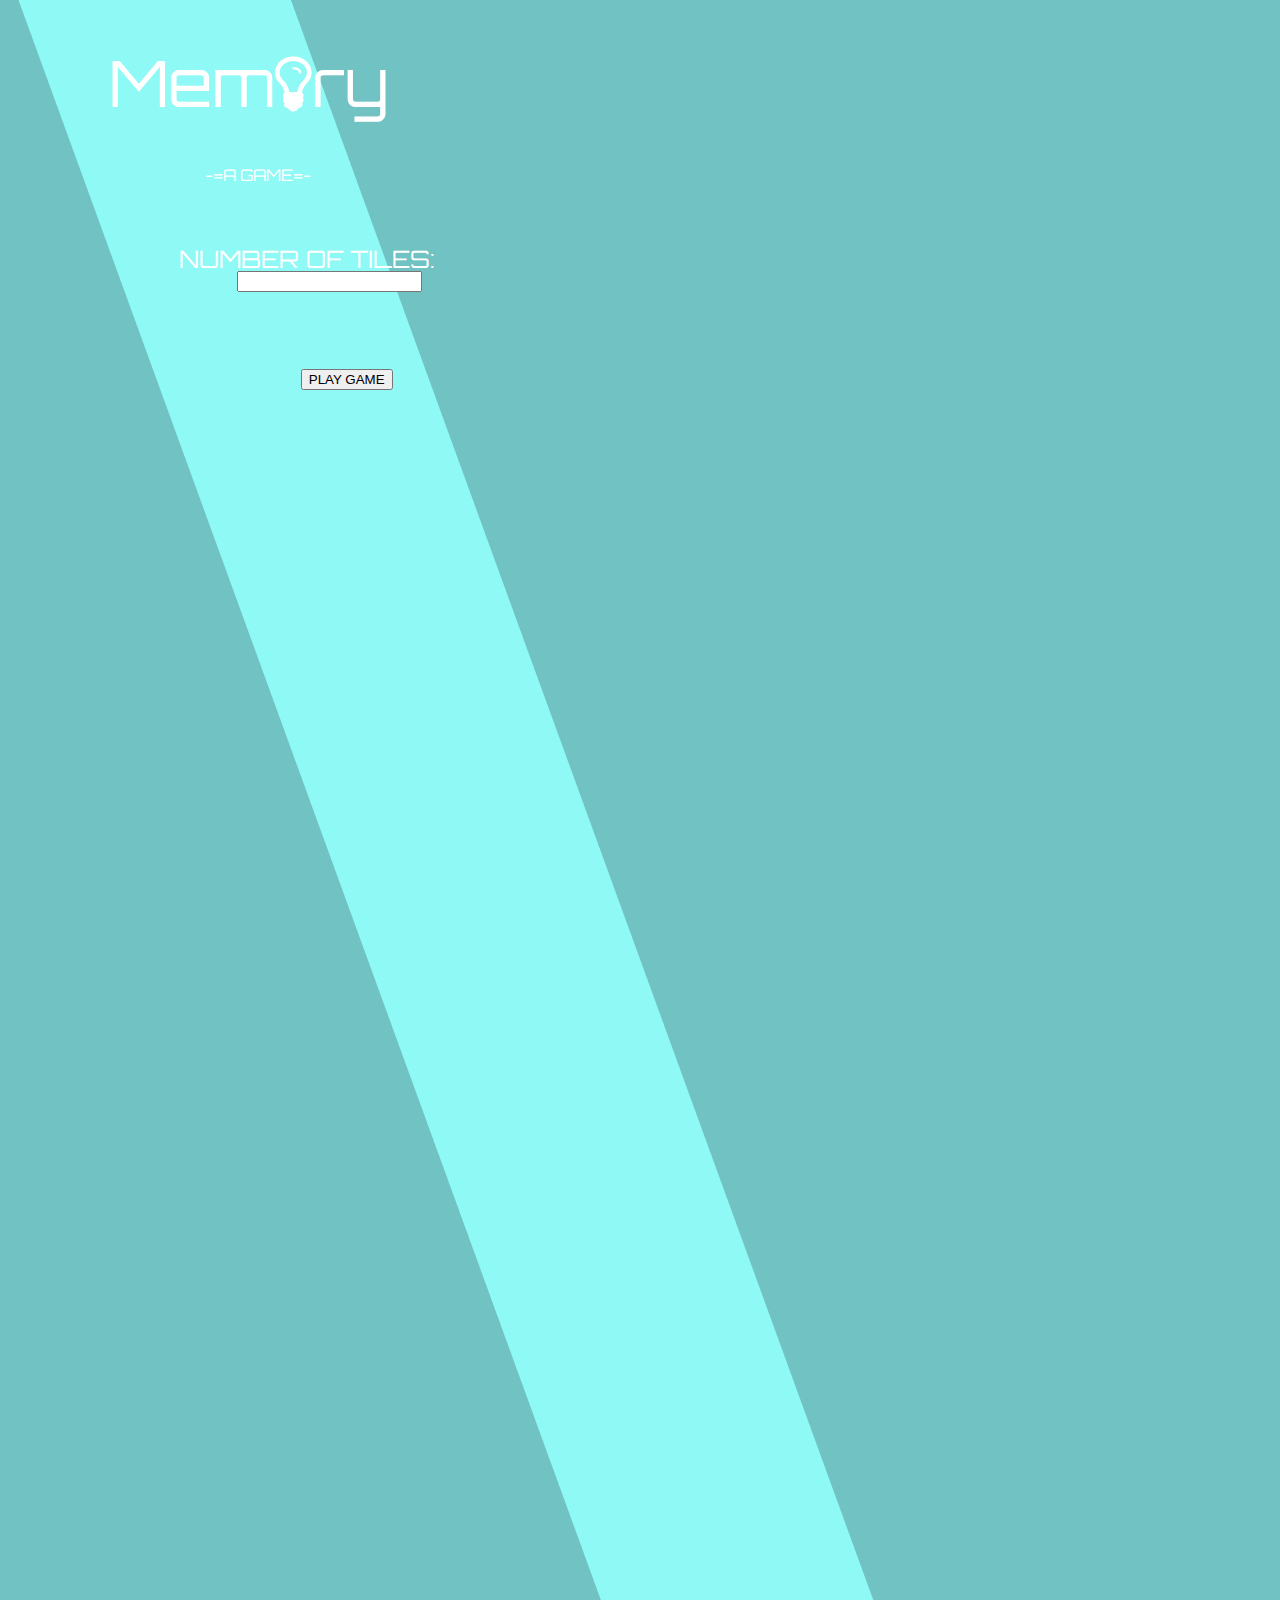
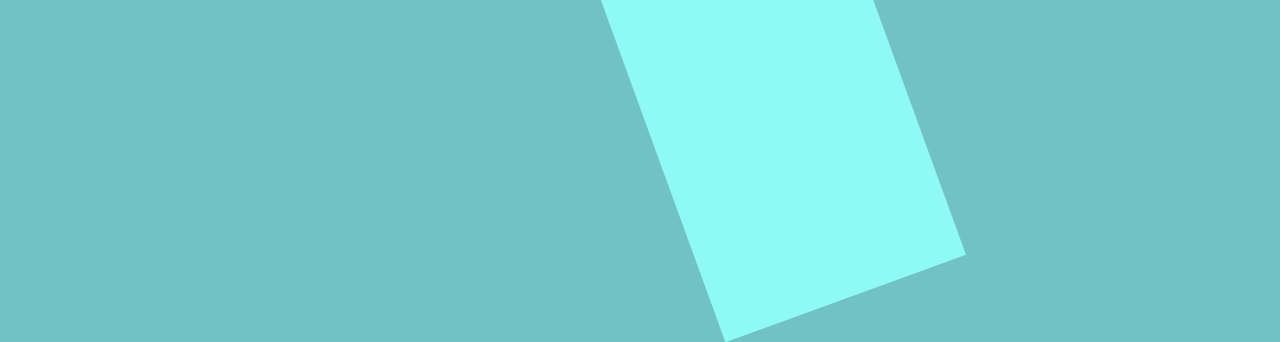
<file: index.html>
<!DOCTYPE html>
  <html>
    <head>
      <title>MEMORY</title>
      <link href="./assets/css/reset.css" rel="stylesheet">
      <link href="./assets/css/style.css" rel="stylesheet">
      <link href="./assets/css/animations.css" rel="stylesheet">
      <link href='https://fonts.googleapis.com/css?family=Orbitron:400,500,700,900' rel='stylesheet' type='text/css'>
      <link rel="stylesheet" href="https://maxcdn.bootstrapcdn.com/font-awesome/4.5.0/css/font-awesome.min.css">
      <script src="https://code.jquery.com/jquery-2.1.1.min.js"></script>
    </head>
    <body>
      <audio src="./assets/audio/got-theme.mp3"></audio>
      <header>
          <span class="ribbon"></span>
          <div class="header">
            <div class="memory-name">
              <span>Mem</span><i class="fa fa-lightbulb-o"></i><span>ry</span>
          </div>
          <div class="game-description">-=A GAME=-</div>
          <div class="enter-boxes">NUMBER OF TILES:</div>
            <input type="text" value="" class="boxNum"><input class="submit" type="submit" value="PLAY GAME">
        </div>
      </header>

      <span class="livesWrap">
        <span class="lives"></span>
        <span class="lost-lives">
        <span class="timer"></span>
        <span class="timer-finished">-=fin=-</span></span>


      <section class="game-body group">
      </section>

      <div class="modal-container">
        <div class="modal">
          <h1>Game Over</h1>
          <button class="refresh-page">New Game</button>
        </div>
      </div>

      <footer>
        <nav>
          <a href="#"><div class="return-to-menu">Restart game</div></a>
        </nav>
      </footer>
    </div>

    <script src="./assets/js/scripts.js"></script>
    </body>
  </html>
</file>
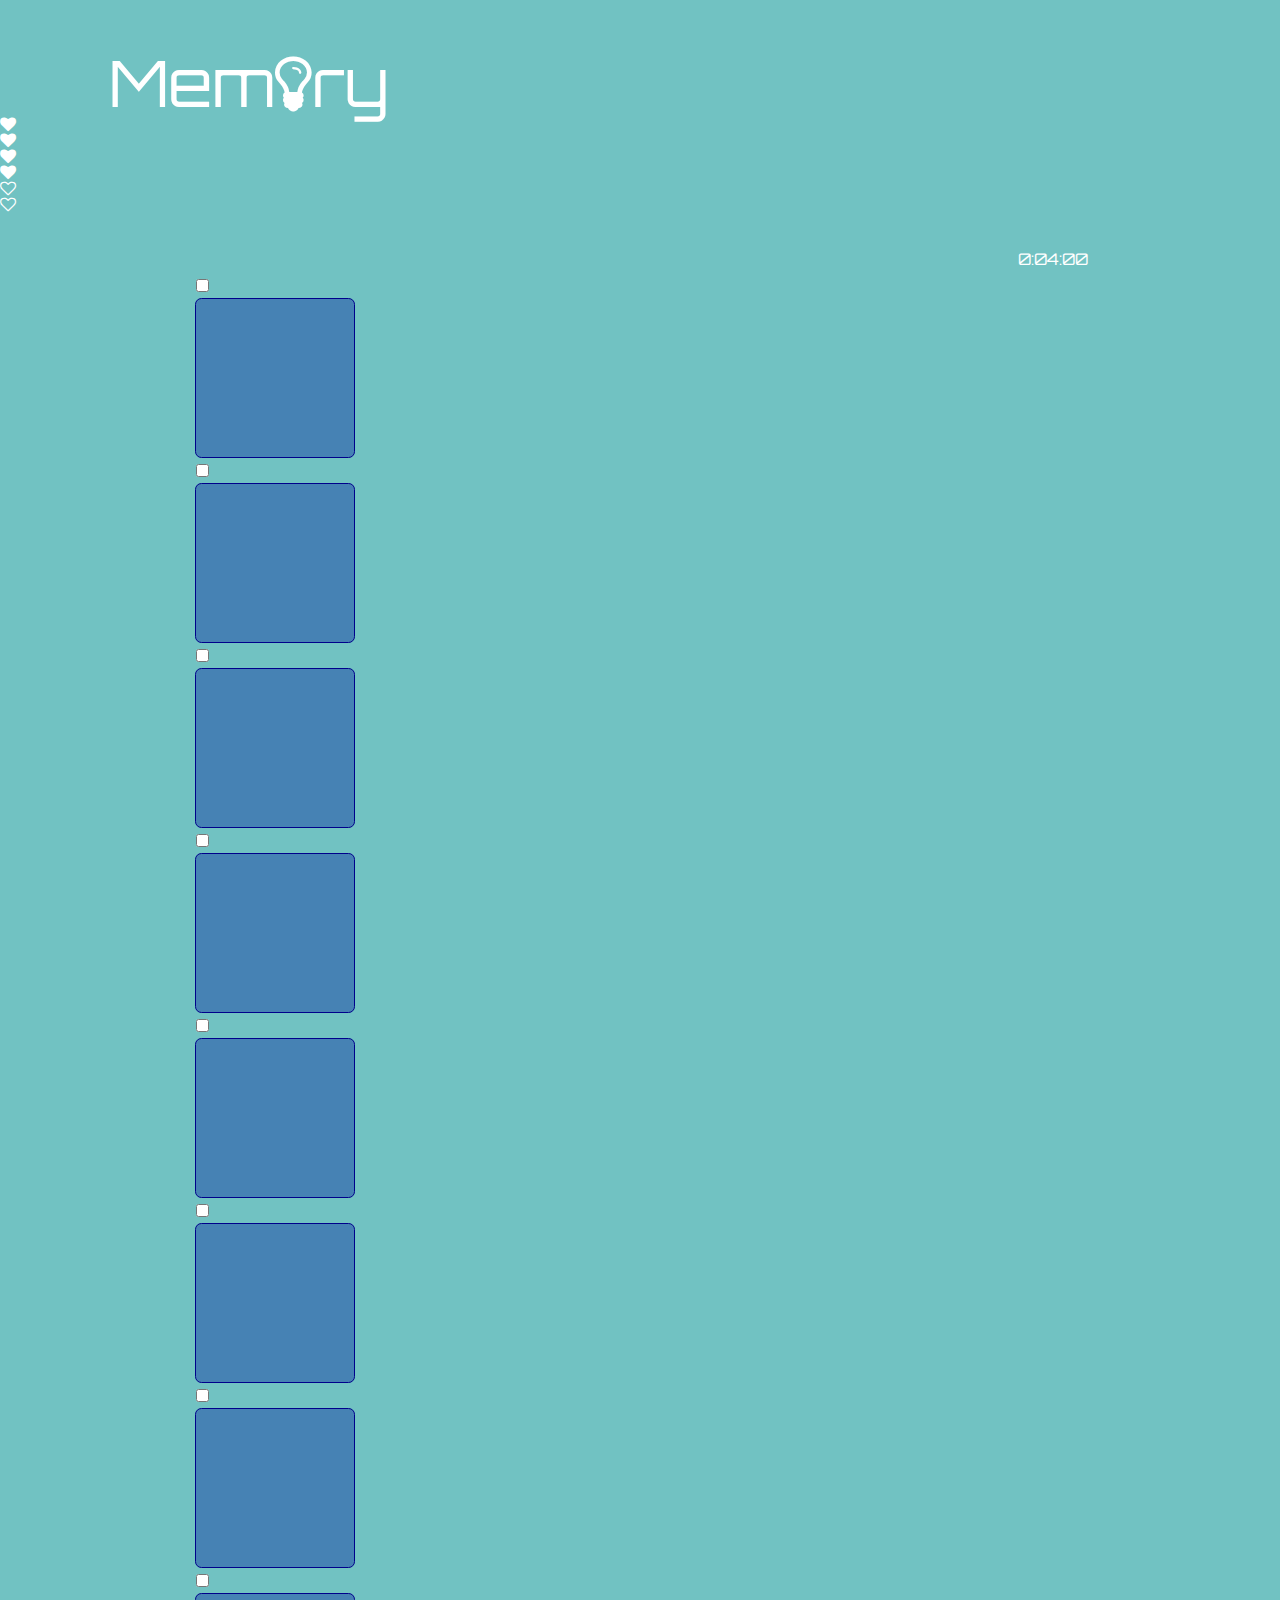
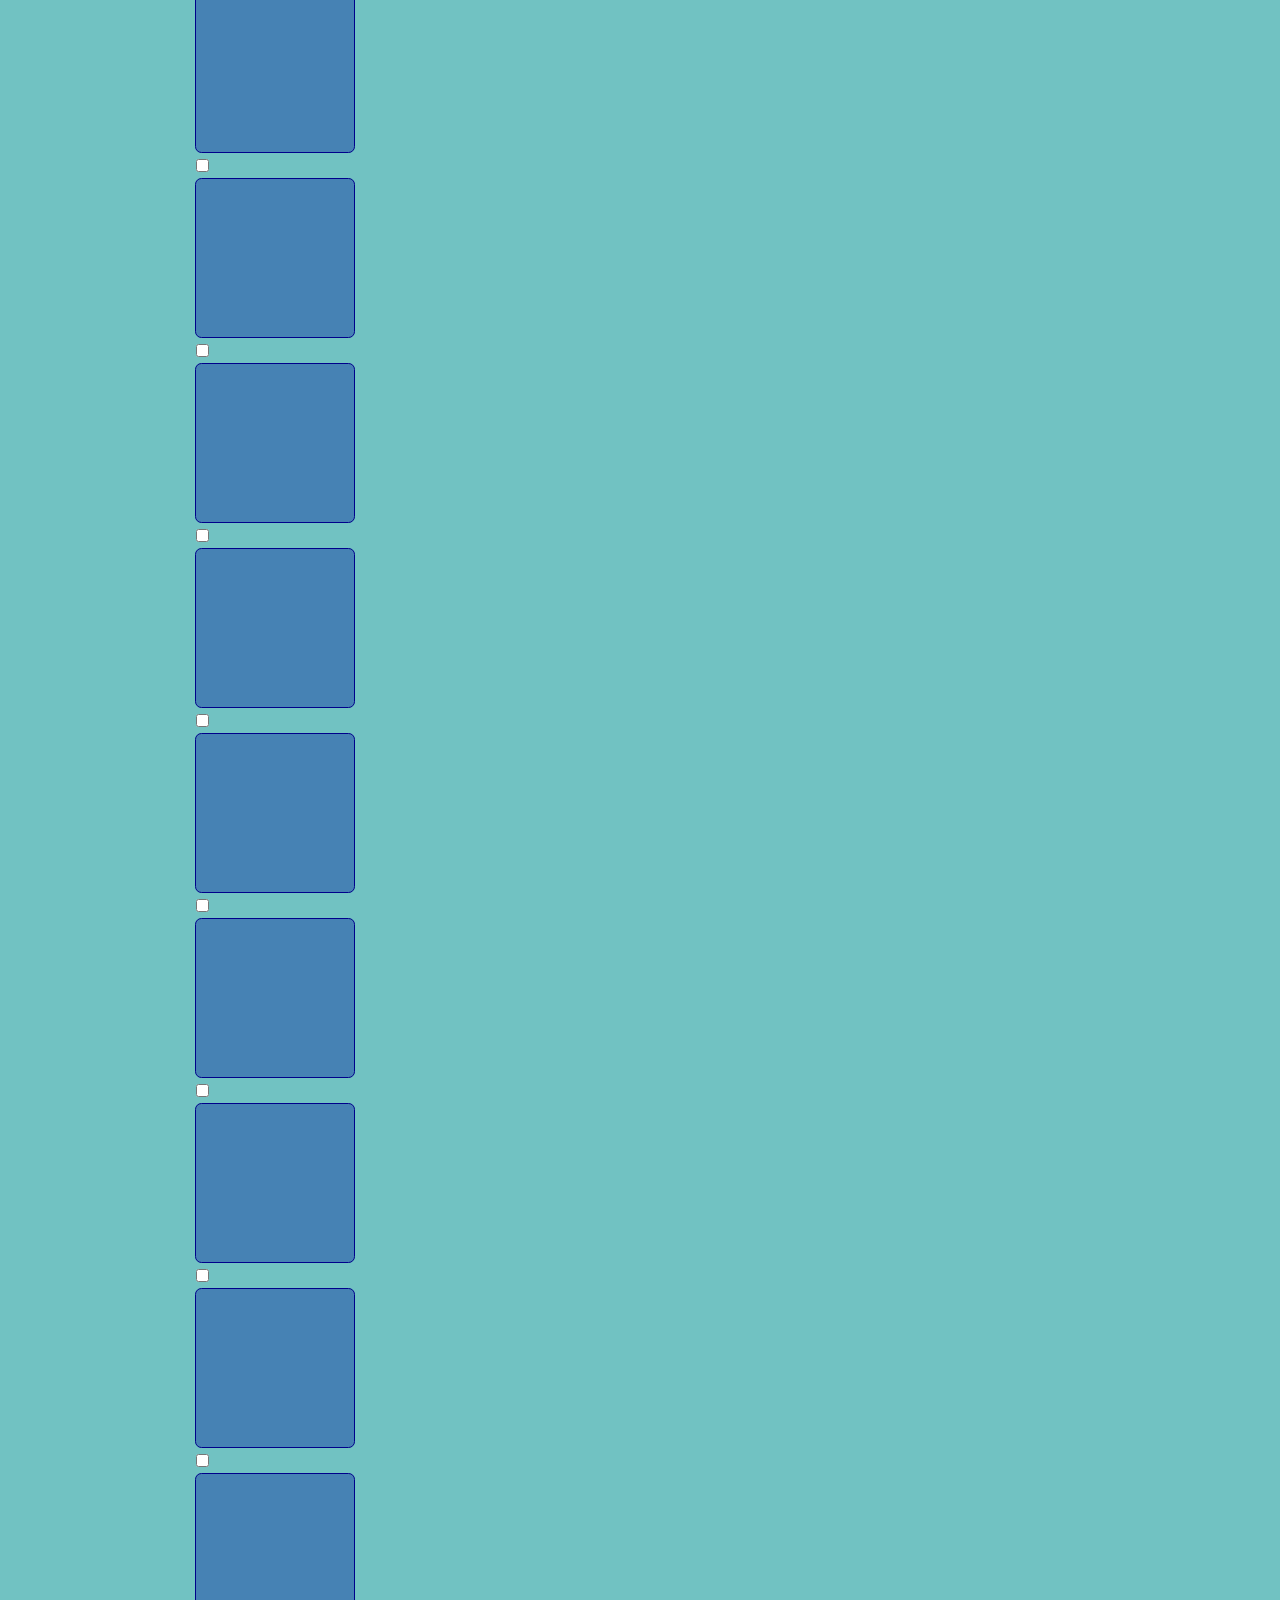
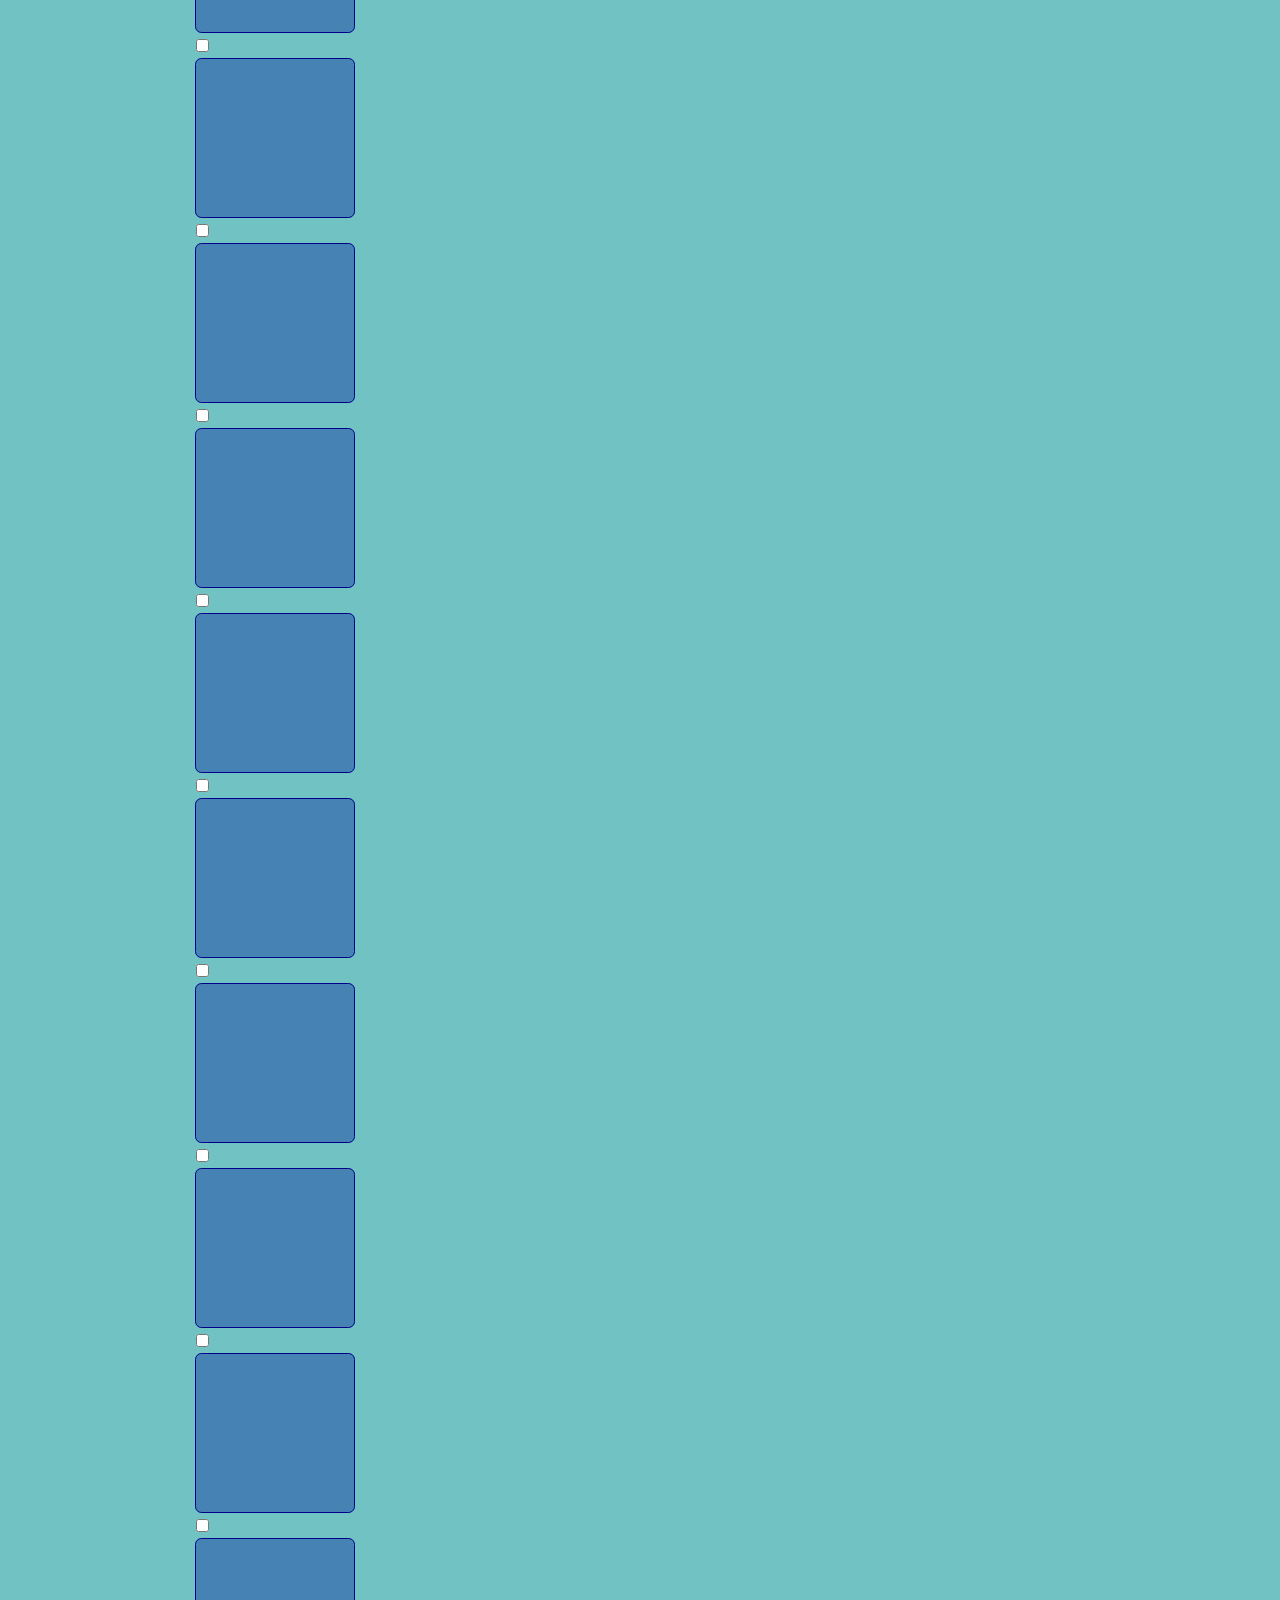
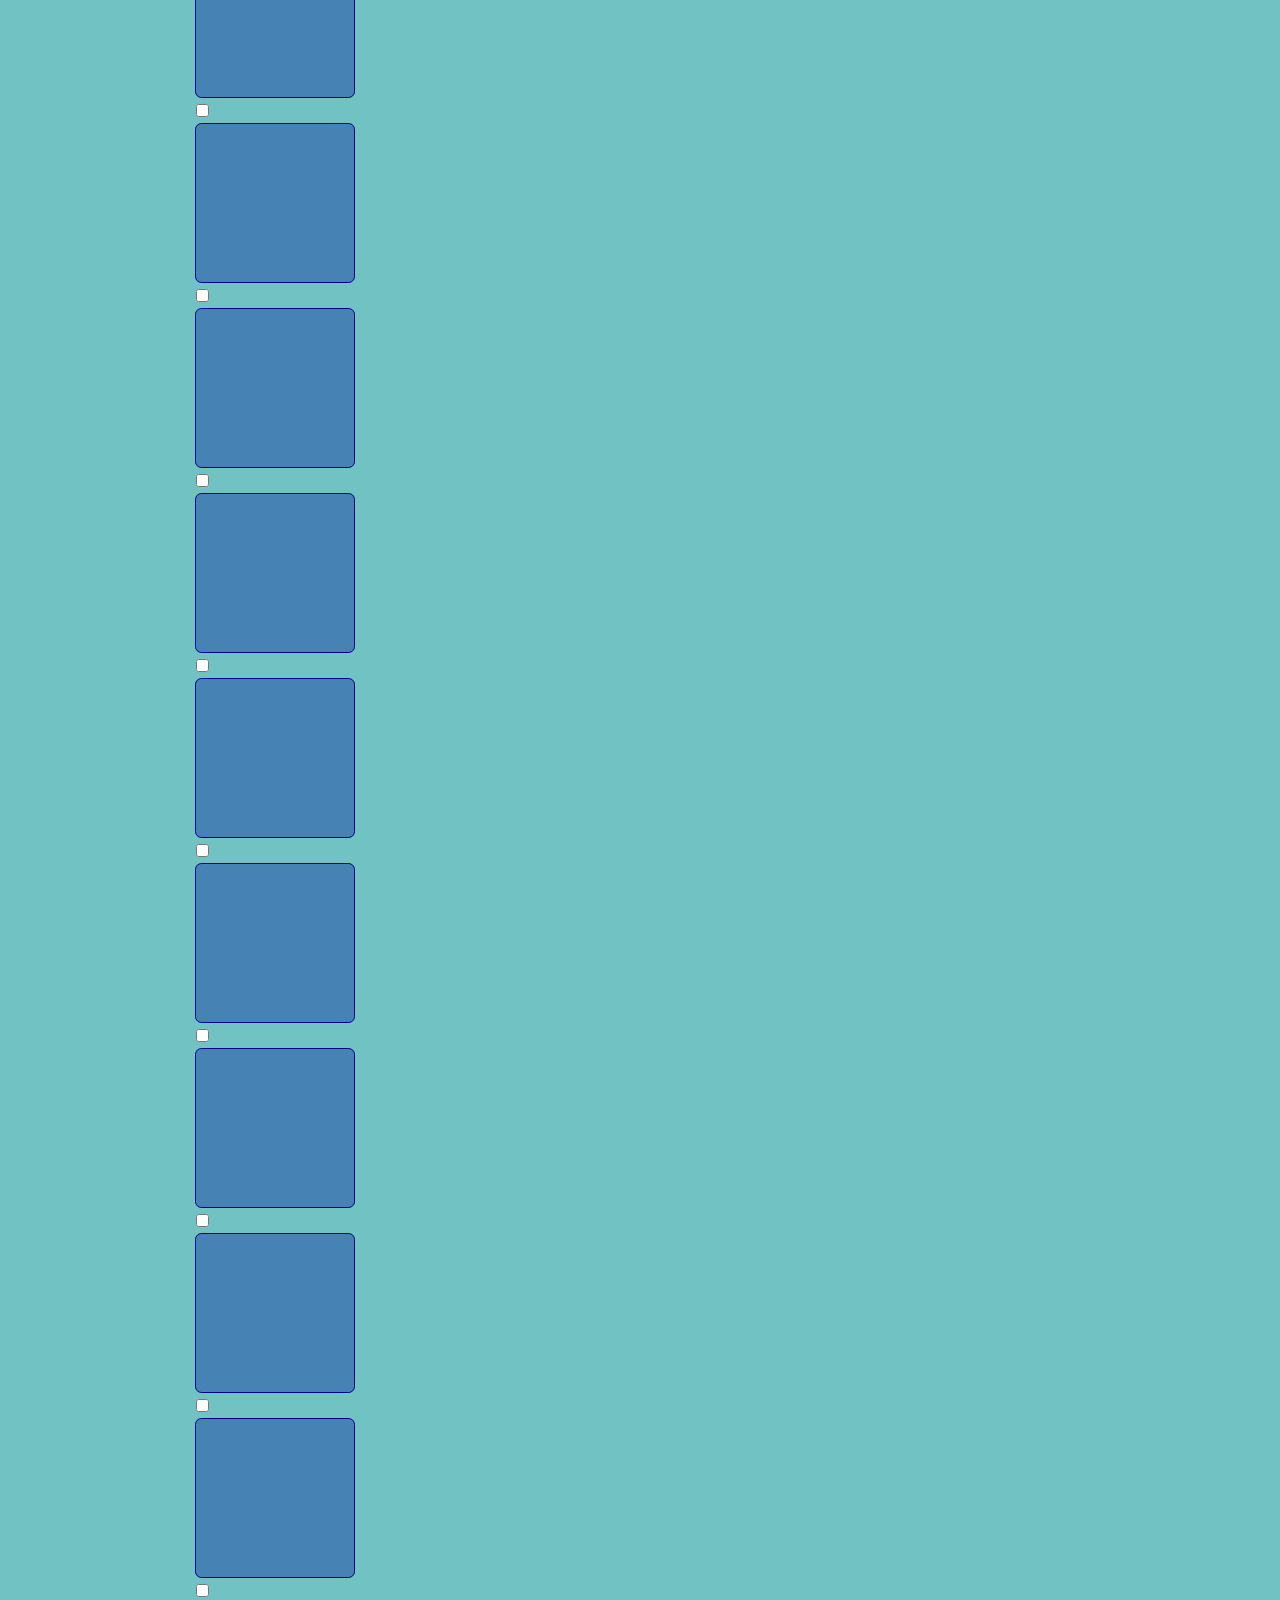
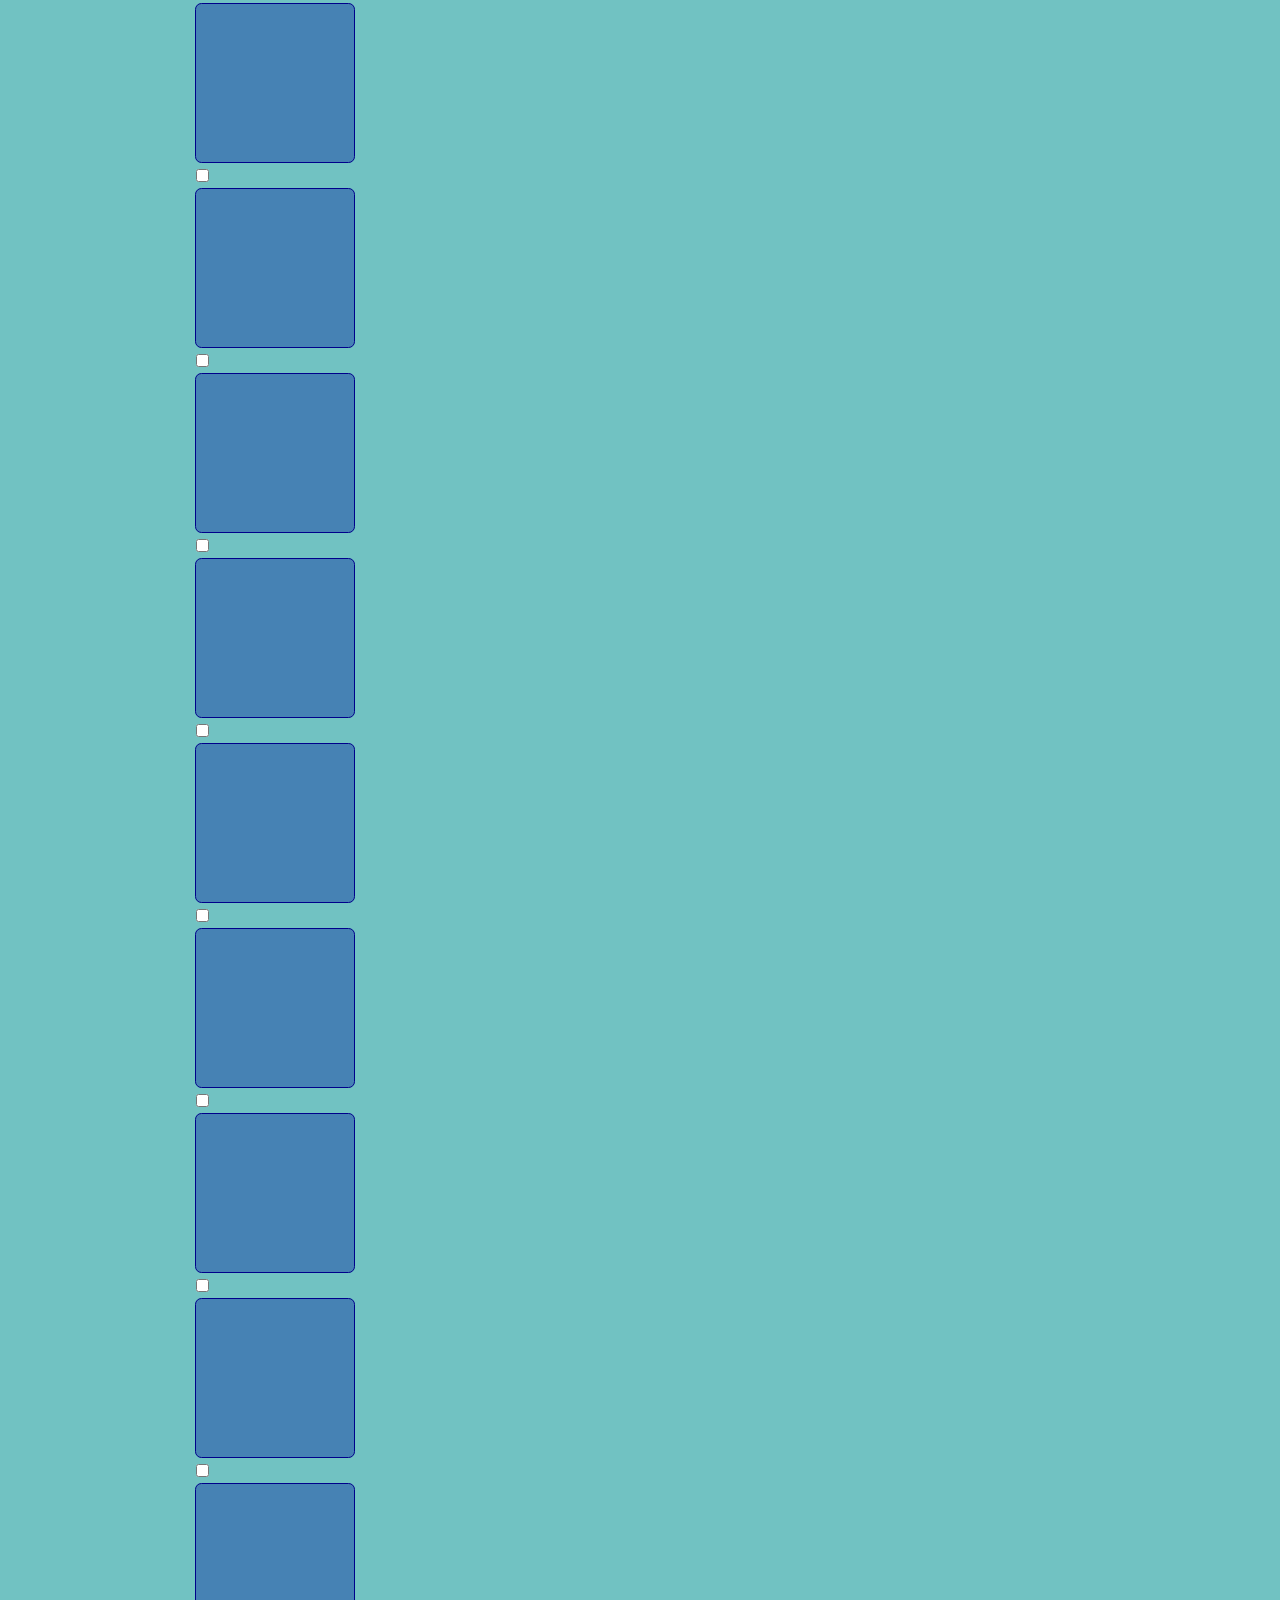
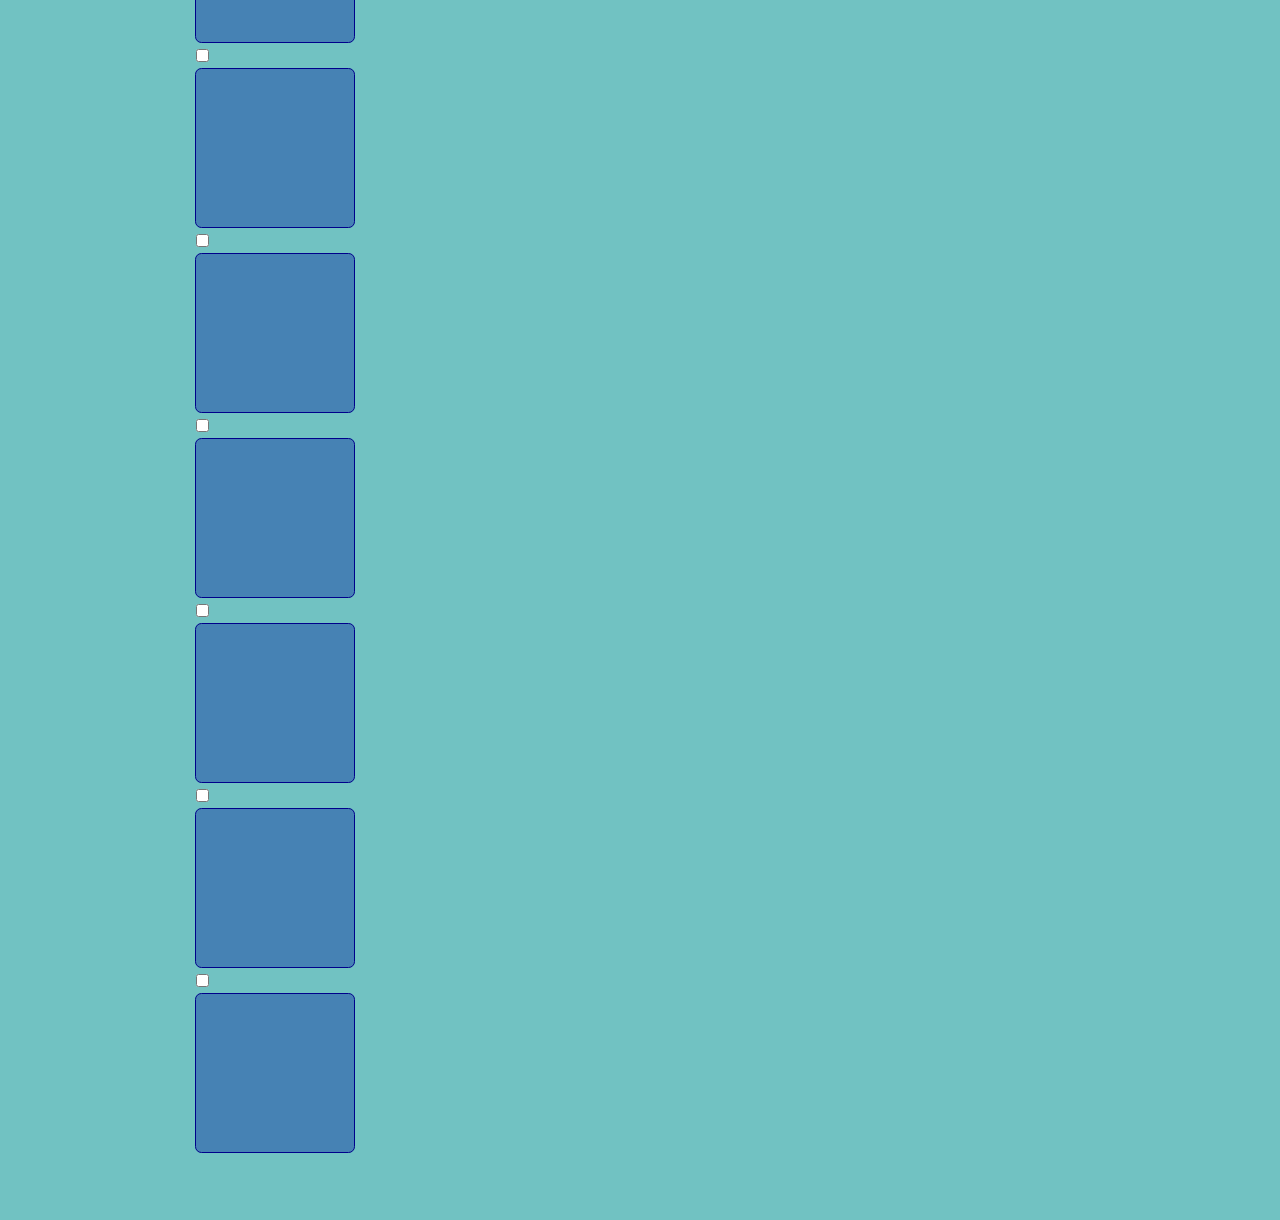
<file: hard-mode.html>
<!DOCTYPE html>
<html>
  <head>
    <title>MEMORY | easy mode</title>
    <link href="./assets/css/reset.css" rel="stylesheet">
    <link href="./assets/css/style.css" rel="stylesheet">
    <link href="./assets/css/animations.css" rel="stylesheet">
    <link href='https://fonts.googleapis.com/css?family=Orbitron:400,500,700,900' rel='stylesheet' type='text/css'>
    <link rel="stylesheet" href="https://maxcdn.bootstrapcdn.com/font-awesome/4.5.0/css/font-awesome.min.css">
  </head>
  <body>
    <audio src="./assets/audio/got-theme.mp3" autoplay loop></audio>
    <div id="entrance-animation" class="fadeIn">
    <header>
        <div class="easy-mode-header">
          <div class="memory-name">
            <span>Mem</span><i class="fa fa-lightbulb-o"></i><span>ry</p>
          </div>
      </div>

      <ul class="heart-row">
        <li><i class="fa fa-heart"></i></li>
        <li><i class="fa fa-heart"></i></li>
        <li><i class="fa fa-heart"></i></li>
        <li><i class="fa fa-heart"></i></li>
        <li><i class="fa fa-heart-o"></i></li>
        <li><i class="fa fa-heart-o"></i></li>
      </ul>

      <span class="timer">0:04:00</span>
    </header>

    <main class="margin-fix">
    <section class="game-body group">


      <ul class="card-row-1">
        <li>
          <input type="checkbox" id="1-1">
          <label class="card" for="1-1">
            <div class="trophy">
              <i class="fa fa-trophy fa-4x"></i>
            </div>
          </label>
        </li>

        <li>
          <input type="checkbox" id="1-2">
          <label class="card" for="1-2">
            <div class="star">
              <i class="fa fa-star fa-4x"></i>
            </div>
          </label>
        </li>

        <li>
          <input type="checkbox" id="1-3">
          <label class="card" for="1-3">
            <div class="ambulance">
              <i class="fa fa-ambulance fa-4x"></i>
            </div>
          </label>
        </li>

        <li>
          <input type="checkbox" id="1-4">
          <label class="card" for="1-4">
            <div class="bomb">
              <i class="fa fa-bomb fa-4x"></i>
            </div>
          </label>
        </li>

        <li>
          <input type="checkbox" id="1-5">
          <label class="card" for="1-5">
            <div class="bike">
              <i class="fa fa-bicycle fa-4x"></i>
            </div>
          </label>
        </li>

        <li>
          <input type="checkbox" id="1-6">
          <label class="card" for="1-6">
            <div class="cloud">
              <i class="fa fa-cloud fa-4x"></i>
            </div>
          </label>
        </li>

        <li>
          <input type="checkbox" id="1-7">
          <label class="card" for="1-7">
            <div class="bike">
              <i class="fa fa-bicycle fa-4x"></i>
            </div>
          </label>
        </li>

        <li>
          <input type="checkbox" id="1-8">
          <label class="card" for="1-8">
            <div class="cloud">
              <i class="fa fa-cloud fa-4x"></i>
            </div>
          </label>
        </li>
      </ul>


      <ul class="card-row-2">
        <li>
          <input type="checkbox" id="2-1">
          <label class="card" for="2-1">
            <div class="eye">
              <i class="fa fa-eye fa-4x"></i>
            </div>
          </label>
        </li>

        <li>
          <input type="checkbox" id="2-2">
          <label class="card" for="2-2">
            <div class="fire">
              <i class="fa fa-fire fa-4x"></i>
            </div>
          </label>
        </li>

        <li>
          <input type="checkbox" id="2-3">
          <label class="card" for="2-3">
            <div class="bug">
              <i class="fa fa-bug fa-4x"></i>
            </div>
          </label>
        </li>

        <li>
          <input type="checkbox" id="2-4">
          <label class="card" for="2-4">
            <div class="trophy">
              <i class="fa fa-trophy fa-4x"></i>
            </div>
          </label>
        </li>

        <li>
          <input type="checkbox" id="2-5">
          <label class="card" for="2-5">
            <div class="bike">
              <i class="fa fa-bicycle fa-4x"></i>
            </div>
          </label>
        </li>

        <li>
          <input type="checkbox" id="2-6">
          <label class="card" for="2-6">
            <div class="bomb">
              <i class="fa fa-bomb fa-4x"></i>
            </div>
          </label>
        </li>

        <li>
          <input type="checkbox" id="2-7">
          <label class="card" for="2-7">
            <div class="bike">
              <i class="fa fa-bicycle fa-4x"></i>
            </div>
          </label>
        </li>

        <li>
          <input type="checkbox" id="2-8">
          <label class="card" for="2-8">
            <div class="cloud">
              <i class="fa fa-cloud fa-4x"></i>
            </div>
          </label>
        </li>
      </ul>

      <ul class="card-row-3">
        <li>
          <input type="checkbox" id="3-1">
          <label class="card" for="3-1">
            <div class="ambulance">
              <i class="fa fa-ambulance fa-4x"></i>
            </div>
          </label>
        </li>

        <li>
          <input type="checkbox" id="3-2">
          <label class="card" for="3-2">
            <div class="star">
              <i class="fa fa-star fa-4x"></i>
            </div>
          </label>
        </li>

        <li>
          <input type="checkbox" id="3-3">
          <label class="card" for="3-3">
            <div class="eye">
              <i class="fa fa-eye fa-4x"></i>
            </div>
          </label>
        </li>

        <li>
          <input type="checkbox" id="3-4">
          <label class="card" for="3-4">
            <div class="cloud">
              <i class="fa fa-cloud fa-4x"></i>
            </div>
          </label>
        </li>

        <li>
          <input type="checkbox" id="3-5">
          <label class="card" for="3-5">
            <div class="bug">
              <i class="fa fa-bug fa-4x"></i>
            </div>
          </label>
        </li>

        <li>
          <input type="checkbox" id="3-6">
          <label class="card" for="3-6">
            <div class="fire">
              <i class="fa fa-fire fa-4x"></i>
            </div>
          </label>
        </li>

        <li>
          <input type="checkbox" id="3-7">
          <label class="card" for="3-7">
            <div class="bike">
              <i class="fa fa-bicycle fa-4x"></i>
            </div>
          </label>
        </li>

        <li>
          <input type="checkbox" id="3-8">
          <label class="card" for="3-8">
            <div class="cloud">
              <i class="fa fa-cloud fa-4x"></i>
            </div>
          </label>
        </li>
      </ul>



  <ul class="card-row-4">
    <li>
      <input type="checkbox" id="4-1">
      <label class="card" for="4-1">
        <div class="trophy">
          <i class="fa fa-trophy fa-4x"></i>
        </div>
      </label>
    </li>

    <li>
      <input type="checkbox" id="4-2">
      <label class="card" for="4-2">
        <div class="star">
          <i class="fa fa-star fa-4x"></i>
        </div>
      </label>
    </li>

    <li>
      <input type="checkbox" id="4-3">
      <label class="card" for="4-3">
        <div class="ambulance">
          <i class="fa fa-ambulance fa-4x"></i>
        </div>
      </label>
    </li>

    <li>
      <input type="checkbox" id="4-4">
      <label class="card" for="4-4">
        <div class="bomb">
          <i class="fa fa-bomb fa-4x"></i>
        </div>
      </label>
    </li>

    <li>
      <input type="checkbox" id="4-5">
      <label class="card" for="4-5">
        <div class="bike">
          <i class="fa fa-bicycle fa-4x"></i>
        </div>
      </label>
    </li>

    <li>
      <input type="checkbox" id="4-6">
      <label class="card" for="4-6">
        <div class="cloud">
          <i class="fa fa-cloud fa-4x"></i>
        </div>
      </label>
    </li>

    <li>
      <input type="checkbox" id="4-7">
      <label class="card" for="5-7">
        <div class="bike">
          <i class="fa fa-bicycle fa-4x"></i>
        </div>
      </label>
    </li>

    <li>
      <input type="checkbox" id="4-8">
      <label class="card" for="5-8">
        <div class="cloud">
          <i class="fa fa-cloud fa-4x"></i>
        </div>
      </label>
    </li>
  </ul>

  <ul class="card-row-5">
    <li>
      <input type="checkbox" id="5-1">
      <label class="card" for="5-1">
        <div class="trophy">
          <i class="fa fa-trophy fa-4x"></i>
        </div>
      </label>
    </li>

    <li>
      <input type="checkbox" id="5-2">
      <label class="card" for="5-2">
        <div class="star">
          <i class="fa fa-star fa-4x"></i>
        </div>
      </label>
    </li>

    <li>
      <input type="checkbox" id="5-3">
      <label class="card" for="5-3">
        <div class="ambulance">
          <i class="fa fa-ambulance fa-4x"></i>
        </div>
      </label>
    </li>

    <li>
      <input type="checkbox" id="5-4">
      <label class="card" for="5-4">
        <div class="bomb">
          <i class="fa fa-bomb fa-4x"></i>
        </div>
      </label>
    </li>

    <li>
      <input type="checkbox" id="5-5">
      <label class="card" for="5-5">
        <div class="bike">
          <i class="fa fa-bicycle fa-4x"></i>
        </div>
      </label>
    </li>

    <li>
      <input type="checkbox" id="5-6">
      <label class="card" for="5-6">
        <div class="cloud">
          <i class="fa fa-cloud fa-4x"></i>
        </div>
      </label>
    </li>

    <li>
      <input type="checkbox" id="5-7">
      <label class="card" for="5-7">
        <div class="bike">
          <i class="fa fa-bicycle fa-4x"></i>
        </div>
      </label>
    </li>

    <li>
      <input type="checkbox" id="5-8">
      <label class="card" for="5-8">
        <div class="cloud">
          <i class="fa fa-cloud fa-4x"></i>
        </div>
      </label>
    </li>
  </ul>

  <ul class="card-row-6">
    <li>
      <input type="checkbox" id="6-1">
      <label class="card" for="6-1">
        <div class="trophy">
          <i class="fa fa-trophy fa-4x"></i>
        </div>
      </label>
    </li>

    <li>
      <input type="checkbox" id="6-2">
      <label class="card" for="6-2">
        <div class="star">
          <i class="fa fa-star fa-4x"></i>
        </div>
      </label>
    </li>

    <li>
      <input type="checkbox" id="6-3">
      <label class="card" for="6-3">
        <div class="ambulance">
          <i class="fa fa-ambulance fa-4x"></i>
        </div>
      </label>
    </li>

    <li>
      <input type="checkbox" id="6-4">
      <label class="card" for="6-4">
        <div class="bomb">
          <i class="fa fa-bomb fa-4x"></i>
        </div>
      </label>
    </li>

    <li>
      <input type="checkbox" id="6-5">
      <label class="card" for="6-5">
        <div class="bike">
          <i class="fa fa-bicycle fa-4x"></i>
        </div>
      </label>
    </li>

    <li>
      <input type="checkbox" id="6-6">
      <label class="card" for="6-6">
        <div class="cloud">
          <i class="fa fa-cloud fa-4x"></i>
        </div>
      </label>
    </li>
    <li>
      <input type="checkbox" id="6-7">
      <label class="card" for="6-7">
        <div class="bike">
          <i class="fa fa-bicycle fa-4x"></i>
        </div>
      </label>
    </li>

    <li>
      <input type="checkbox" id="6-8">
      <label class="card" for="6-8">
        <div class="cloud">
          <i class="fa fa-cloud fa-4x"></i>
        </div>
      </label>
    </li>
  </ul>

</section>
</main>

    <footer>
        <nav>
          <a href="new-game.html"><div class="return-to-menu">Back to menu</div></a>
        </nav>
  </footer>
</div>


  </body>
</html>
</file>
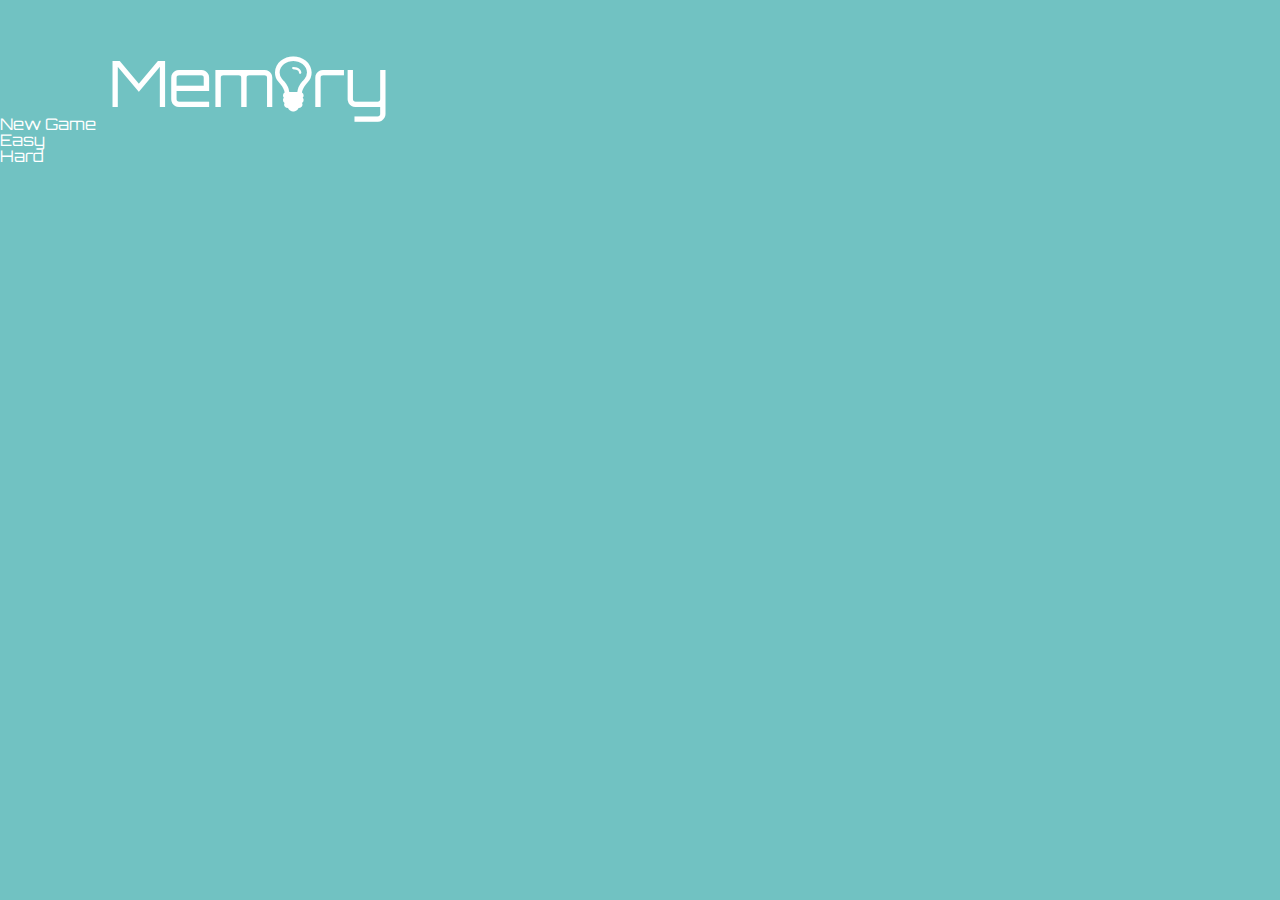
<file: new-game.html>
<!DOCTYPE html>
<html>
  <head>
    <title>MEMORY | choose a game</title>
    <link href="./assets/css/reset.css" rel="stylesheet">
    <link href="./assets/css/style.css" rel="stylesheet">
    <link href="./assets/css/animations.css" rel="stylesheet">
    <link href='https://fonts.googleapis.com/css?family=Orbitron:400,500,700,900' rel='stylesheet' type='text/css'>
    <link rel="stylesheet" href="https://maxcdn.bootstrapcdn.com/font-awesome/4.5.0/css/font-awesome.min.css">
  </head>
  <body>

    <div id="choice-menu-entrance-animation" class="slideUp">
    <div id="choice-menu-continual-animation" class="tossing">
    <section class="choice-menu">

      <div class="memory-name">
        <span>Mem</span><i class="fa fa-lightbulb-o"></i><span>ry</p>
      </div>

      <span class="new-game-text">New Game</span>

      <a href="./index.html">
        <div class="easy-mode-box">Easy</div>
      </a>

      <a href="./hard-mode.html">
      <div class="hard-mode-box">Hard</div>
      </a>
    </section>
  </div>
  </div>

  </body>
</html>
</file>
<file: assets/css/style.css>
/*********************************************************
element and cross-page styling
**********************************************************/
*{
  box-sizing: border-box;
}

body {
  background: rgb(113, 194, 194);
  font-family: 'Orbitron', sans-serif;
  color: white
}

a {
  text-decoration: none;
  color: white;
}


/*********************************************************
landing screen styling
**********************************************************/


.ribbon{
  display: inline-block;
  margin: auto;
  background: yellow;
  position: absolute;
  z-index: -1;
  transform: rotateZ(160deg);
  background: rgb(143, 249, 245);
  width: 20%;
  height: 300%;
  overflow: hidden;
  top:-80%;
  left: 20%;
}

.memory-name {
  text-align: justify;
  font-family: 'Orbitron', sans-serif;
  color: white;
  font-size: 4em;
  margin: 4% 8% 0% 8.5%;
}

.game-description{
  display: block;
  margin: 4% 8% 5% 16%;
}

.enter-boxes {
  display: block;
  font-size: 1.5em;
  /*border: 2px solid white;*/
  border-radius: .3em;
  margin: 0% 8% 0% 14%;
}

.boxNum{
  display: block;
  margin: 0% 8% 0% 18.5%;
}
.submit{
    margin: 6% 8% 0% 23.5%;
}

/*********************************************************
game screen styling (index.html)
**********************************************************/

/****header****/


.timer {
  float: right;
  margin: 3% 15% 0 0;
}
.timer-finished{
  display: none;
  float: right;
  margin: 3% 15% 0 0;
}
.lives {
  display: inline-block;
  margin: 3% 0 0 15%;
}

/****game body****/


.game-body {
  margin: 5% 15%;
  position: relative;
  /*margin: auto;*/
}

.game-body span {
  position: relative;
  float: left;
  overflow: hidden;
}

.card {
  width: 10em;
  height: 10em;
  background: steelblue;
  display: block;
  transition: background 1s, -webkit-transform 1s;
  border-radius: .4em;
  border: 1px solid darkblue;
  margin: 3px;
  color: rgba(255,255,255,0);
  text-align: center;
  padding-top: 5%;
}

.card:hover {
  box-shadow: 2px 2px 2px 2px darkblue;
}

/****click functions****/

.fliparoo {
  background: powderblue;
  -webkit-transform: rotateY(180deg);
}

.game-icon {
  color:rgba(255,255,255,1);
  transition-delay: .5s;
}

.match-card{
  background: limegreen;
  -webkit-transform: rotateY(180deg);
  box-shadow: 2px 2px 2px 2px darkblue;
}

.match-icon{
  color:rgba(255,255,255,1);
}

.not-matched{
  width: 10em;
  height: 10em;
  background: steelblue;
  display: block;
  transition: background 1s, -webkit-transform 1s;
  border-radius: .4em;
  border: 1px solid darkblue;
  margin: 3px;
  color: rgba(255,255,255,0);
  text-align: center;
  padding-top: 5%;
}

/*********************************************************
modal styling
**********************************************************/

.modal-container {
  position: fixed;
  top: 0;
  left: 0;
  right: 0;
  bottom: 0;
  background: rgba(0, 0, 0, 0.5);
  display: none;
}

.modal-container.showing {
  display: block;
}

.modal {
  position: fixed;
  top: 10em;
  left: 36em;
  bottom: 30em;
  right: 36em;
  background: rgb(113, 194, 194);
  border: 1px solid #AAA;
  padding: 2em;
  color: white;
  font-family:  sans-serif;
}
.modal h1 {
  margin-left: 31%;
}
.modal-close {
  position: absolute;
  top: 0.5em;
  right: 0.5em;
  border-radius: 2em;
  background: #EEE;
  border: 1px solid #AAA;
}

.refresh-page {
  position: absolute;
  top: 80%;
  right: 38%;
  background: white;
  border: 1px solid black;

}

/*********************************************************
footer
**********************************************************/


.return-to-menu {
  display: none;
  text-align: center;
  font-size: 2em;
  /*border: 2px solid white;*/
  margin: 50px 15% 20px 15%;
  padding: 10px 10px 5px 10px;
  background: rgb(113, 194, 194);
  border-radius: .3em;
}



.return-to-menu:hover {
  -webkit-transition-property: background;
  background: rgb(143, 249, 245);
  box-shadow: 2px 2px 2px 2px steelblue;


}


/*********************************************************
clearfix (experimental-prolly not relevant)
**********************************************************/


.group:after {
  content: "";
  display: table;
  clear: both;
}


/*********************************************************
media queries
**********************************************************/
/*
@media (max-width: 1420px) {
  .game-body{
    width: 2000px;
  }
}

@media (min-width: 1620px) {
  .margin-fix {
    margin: 2% 0 0 15%;
  }
}

@media (min-width: 1620px) {
  .margin-fix-2 {
    margin: 2% 0 0 23%;
  }
}*/



/*********************************************************

**********************************************************/
</file>
<file: assets/css/animations.css>
/*
==============================================
CSS3 ANIMATION CHEAT SHEET
==============================================

Made by Justin Aguilar

www.justinaguilar.com/animations/

Questions, comments, concerns, love letters:
justin@justinaguilar.com
==============================================
*/

/*
==============================================
slideDown
==============================================
*/


.slideDown{
	animation-name: slideDown;
	-webkit-animation-name: slideDown;

	animation-duration: 1s;
	-webkit-animation-duration: 1s;

	animation-timing-function: ease;
	-webkit-animation-timing-function: ease;

	visibility: visible !important;
}

@keyframes slideDown {
	0% {
		transform: translateY(-100%);
	}
	50%{
		transform: translateY(8%);
	}
	65%{
		transform: translateY(-4%);
	}
	80%{
		transform: translateY(4%);
	}
	95%{
		transform: translateY(-2%);
	}
	100% {
		transform: translateY(0%);
	}
}

@-webkit-keyframes slideDown {
	0% {
		-webkit-transform: translateY(-100%);
	}
	50%{
		-webkit-transform: translateY(8%);
	}
	65%{
		-webkit-transform: translateY(-4%);
	}
	80%{
		-webkit-transform: translateY(4%);
	}
	95%{
		-webkit-transform: translateY(-2%);
	}
	100% {
		-webkit-transform: translateY(0%);
	}
}

/*
==============================================
slideUp
==============================================
*/


.slideUp{
	animation-name: slideUp;
	-webkit-animation-name: slideUp;

	animation-duration: 1s;
	-webkit-animation-duration: 1s;

	animation-timing-function: ease;
	-webkit-animation-timing-function: ease;

	visibility: visible !important;
}

@keyframes slideUp {
	0% {
		transform: translateY(100%);
	}
	50%{
		transform: translateY(-8%);
	}
	65%{
		transform: translateY(4%);
	}
	80%{
		transform: translateY(-4%);
	}
	95%{
		transform: translateY(2%);
	}
	100% {
		transform: translateY(0%);
	}
}

@-webkit-keyframes slideUp {
	0% {
		-webkit-transform: translateY(100%);
	}
	50%{
		-webkit-transform: translateY(-8%);
	}
	65%{
		-webkit-transform: translateY(4%);
	}
	80%{
		-webkit-transform: translateY(-4%);
	}
	95%{
		-webkit-transform: translateY(2%);
	}
	100% {
		-webkit-transform: translateY(0%);
	}
}

/*
==============================================
slideLeft
==============================================
*/


.slideLeft{
	animation-name: slideLeft;
	-webkit-animation-name: slideLeft;

	animation-duration: 1s;
	-webkit-animation-duration: 1s;

	animation-timing-function: ease-in-out;
	-webkit-animation-timing-function: ease-in-out;

	visibility: visible !important;
}

@keyframes slideLeft {
	0% {
		transform: translateX(150%);
	}
	50%{
		transform: translateX(-8%);
	}
	65%{
		transform: translateX(4%);
	}
	80%{
		transform: translateX(-4%);
	}
	95%{
		transform: translateX(2%);
	}
	100% {
		transform: translateX(0%);
	}
}

@-webkit-keyframes slideLeft {
	0% {
		-webkit-transform: translateX(150%);
	}
	50%{
		-webkit-transform: translateX(-8%);
	}
	65%{
		-webkit-transform: translateX(4%);
	}
	80%{
		-webkit-transform: translateX(-4%);
	}
	95%{
		-webkit-transform: translateX(2%);
	}
	100% {
		-webkit-transform: translateX(0%);
	}
}

/*
==============================================
slideRight
==============================================
*/


.slideRight{
	animation-name: slideRight;
	-webkit-animation-name: slideRight;

	animation-duration: 1s;
	-webkit-animation-duration: 1s;

	animation-timing-function: ease-in-out;
	-webkit-animation-timing-function: ease-in-out;

	visibility: visible !important;
}

@keyframes slideRight {
	0% {
		transform: translateX(-150%);
	}
	50%{
		transform: translateX(8%);
	}
	65%{
		transform: translateX(-4%);
	}
	80%{
		transform: translateX(4%);
	}
	95%{
		transform: translateX(-2%);
	}
	100% {
		transform: translateX(0%);
	}
}

@-webkit-keyframes slideRight {
	0% {
		-webkit-transform: translateX(-150%);
	}
	50%{
		-webkit-transform: translateX(8%);
	}
	65%{
		-webkit-transform: translateX(-4%);
	}
	80%{
		-webkit-transform: translateX(4%);
	}
	95%{
		-webkit-transform: translateX(-2%);
	}
	100% {
		-webkit-transform: translateX(0%);
	}
}

/*
==============================================
slideExpandUp
==============================================
*/


.slideExpandUp{
	animation-name: slideExpandUp;
	-webkit-animation-name: slideExpandUp;

	animation-duration: 1.6s;
	-webkit-animation-duration: 1.6s;

	animation-timing-function: ease-out;
	-webkit-animation-timing-function: ease -out;

	visibility: visible !important;
}

@keyframes slideExpandUp {
	0% {
		transform: translateY(100%) scaleX(0.5);
	}
	30%{
		transform: translateY(-8%) scaleX(0.5);
	}
	40%{
		transform: translateY(2%) scaleX(0.5);
	}
	50%{
		transform: translateY(0%) scaleX(1.1);
	}
	60%{
		transform: translateY(0%) scaleX(0.9);
	}
	70% {
		transform: translateY(0%) scaleX(1.05);
	}
	80%{
		transform: translateY(0%) scaleX(0.95);
	}
	90% {
		transform: translateY(0%) scaleX(1.02);
	}
	100%{
		transform: translateY(0%) scaleX(1);
	}
}

@-webkit-keyframes slideExpandUp {
	0% {
		-webkit-transform: translateY(100%) scaleX(0.5);
	}
	30%{
		-webkit-transform: translateY(-8%) scaleX(0.5);
	}
	40%{
		-webkit-transform: translateY(2%) scaleX(0.5);
	}
	50%{
		-webkit-transform: translateY(0%) scaleX(1.1);
	}
	60%{
		-webkit-transform: translateY(0%) scaleX(0.9);
	}
	70% {
		-webkit-transform: translateY(0%) scaleX(1.05);
	}
	80%{
		-webkit-transform: translateY(0%) scaleX(0.95);
	}
	90% {
		-webkit-transform: translateY(0%) scaleX(1.02);
	}
	100%{
		-webkit-transform: translateY(0%) scaleX(1);
	}
}

/*
==============================================
expandUp
==============================================
*/


.expandUp{
	animation-name: expandUp;
	-webkit-animation-name: expandUp;

	animation-duration: 0.7s;
	-webkit-animation-duration: 0.7s;

	animation-timing-function: ease;
	-webkit-animation-timing-function: ease;

	visibility: visible !important;
}

@keyframes expandUp {
	0% {
		transform: translateY(100%) scale(0.6) scaleY(0.5);
	}
	60%{
		transform: translateY(-7%) scaleY(1.12);
	}
	75%{
		transform: translateY(3%);
	}
	100% {
		transform: translateY(0%) scale(1) scaleY(1);
	}
}

@-webkit-keyframes expandUp {
	0% {
		-webkit-transform: translateY(100%) scale(0.6) scaleY(0.5);
	}
	60%{
		-webkit-transform: translateY(-7%) scaleY(1.12);
	}
	75%{
		-webkit-transform: translateY(3%);
	}
	100% {
		-webkit-transform: translateY(0%) scale(1) scaleY(1);
	}
}

/*
==============================================
fadeIn
==============================================
*/

.fadeIn{
	animation-name: fadeIn;
	-webkit-animation-name: fadeIn;

	animation-duration: 1.5s;
	-webkit-animation-duration: 1.5s;

	animation-timing-function: ease-in-out;
	-webkit-animation-timing-function: ease-in-out;

	visibility: visible !important;
}

@keyframes fadeIn {
	0% {
		transform: scale(0);
		opacity: 0.0;
	}
	60% {
		transform: scale(1.1);
	}
	80% {
		transform: scale(0.9);
		opacity: 1;
	}
	100% {
		transform: scale(1);
		opacity: 1;
	}
}

@-webkit-keyframes fadeIn {
	0% {
		-webkit-transform: scale(0);
		opacity: 0.0;
	}
	60% {
		-webkit-transform: scale(1.1);
	}
	80% {
		-webkit-transform: scale(0.9);
		opacity: 1;
	}
	100% {
		-webkit-transform: scale(1);
		opacity: 1;
	}
}

/*
==============================================
expandOpen
==============================================
*/


.expandOpen{
	animation-name: expandOpen;
	-webkit-animation-name: expandOpen;

	animation-duration: 1.2s;
	-webkit-animation-duration: 1.2s;

	animation-timing-function: ease-out;
	-webkit-animation-timing-function: ease-out;

	visibility: visible !important;
}

@keyframes expandOpen {
	0% {
		transform: scale(1.8);
	}
	50% {
		transform: scale(0.95);
	}
	80% {
		transform: scale(1.05);
	}
	90% {
		transform: scale(0.98);
	}
	100% {
		transform: scale(1);
	}
}

@-webkit-keyframes expandOpen {
	0% {
		-webkit-transform: scale(1.8);
	}
	50% {
		-webkit-transform: scale(0.95);
	}
	80% {
		-webkit-transform: scale(1.05);
	}
	90% {
		-webkit-transform: scale(0.98);
	}
	100% {
		-webkit-transform: scale(1);
	}
}

/*
==============================================
bigEntrance
==============================================
*/


.bigEntrance{
	animation-name: bigEntrance;
	-webkit-animation-name: bigEntrance;

	animation-duration: 1.6s;
	-webkit-animation-duration: 1.6s;

	animation-timing-function: ease-out;
	-webkit-animation-timing-function: ease-out;

	visibility: visible !important;
}

@keyframes bigEntrance {
	0% {
		transform: scale(0.3) rotate(6deg) translateX(-30%) translateY(30%);
		opacity: 0.2;
	}
	30% {
		transform: scale(1.03) rotate(-2deg) translateX(2%) translateY(-2%);
		opacity: 1;
	}
	45% {
		transform: scale(0.98) rotate(1deg) translateX(0%) translateY(0%);
		opacity: 1;
	}
	60% {
		transform: scale(1.01) rotate(-1deg) translateX(0%) translateY(0%);
		opacity: 1;
	}
	75% {
		transform: scale(0.99) rotate(1deg) translateX(0%) translateY(0%);
		opacity: 1;
	}
	90% {
		transform: scale(1.01) rotate(0deg) translateX(0%) translateY(0%);
		opacity: 1;
	}
	100% {
		transform: scale(1) rotate(0deg) translateX(0%) translateY(0%);
		opacity: 1;
	}
}

@-webkit-keyframes bigEntrance {
	0% {
		-webkit-transform: scale(0.3) rotate(6deg) translateX(-30%) translateY(30%);
		opacity: 0.2;
	}
	30% {
		-webkit-transform: scale(1.03) rotate(-2deg) translateX(2%) translateY(-2%);
		opacity: 1;
	}
	45% {
		-webkit-transform: scale(0.98) rotate(1deg) translateX(0%) translateY(0%);
		opacity: 1;
	}
	60% {
		-webkit-transform: scale(1.01) rotate(-1deg) translateX(0%) translateY(0%);
		opacity: 1;
	}
	75% {
		-webkit-transform: scale(0.99) rotate(1deg) translateX(0%) translateY(0%);
		opacity: 1;
	}
	90% {
		-webkit-transform: scale(1.01) rotate(0deg) translateX(0%) translateY(0%);
		opacity: 1;
	}
	100% {
		-webkit-transform: scale(1) rotate(0deg) translateX(0%) translateY(0%);
		opacity: 1;
	}
}

/*
==============================================
hatch
==============================================
*/

.hatch{
	animation-name: hatch;
	-webkit-animation-name: hatch;

	animation-duration: 2s;
	-webkit-animation-duration: 2s;

	animation-timing-function: ease-in-out;
	-webkit-animation-timing-function: ease-in-out;

	transform-origin: 50% 100%;
	-ms-transform-origin: 50% 100%;
	-webkit-transform-origin: 50% 100%;

	visibility: visible !important;
}

@keyframes hatch {
	0% {
		transform: rotate(0deg) scaleY(0.6);
	}
	20% {
		transform: rotate(-2deg) scaleY(1.05);
	}
	35% {
		transform: rotate(2deg) scaleY(1);
	}
	50% {
		transform: rotate(-2deg);
	}
	65% {
		transform: rotate(1deg);
	}
	80% {
		transform: rotate(-1deg);
	}
	100% {
		transform: rotate(0deg);
	}
}

@-webkit-keyframes hatch {
	0% {
		-webkit-transform: rotate(0deg) scaleY(0.6);
	}
	20% {
		-webkit-transform: rotate(-2deg) scaleY(1.05);
	}
	35% {
		-webkit-transform: rotate(2deg) scaleY(1);
	}
	50% {
		-webkit-transform: rotate(-2deg);
	}
	65% {
		-webkit-transform: rotate(1deg);
	}
	80% {
		-webkit-transform: rotate(-1deg);
	}
	100% {
		-webkit-transform: rotate(0deg);
	}
}


/*
==============================================
bounce
==============================================
*/


.bounce{
	animation-name: bounce;
	-webkit-animation-name: bounce;

	animation-duration: 1.6s;
	-webkit-animation-duration: 1.6s;

	animation-timing-function: ease;
	-webkit-animation-timing-function: ease;

	transform-origin: 50% 100%;
	-ms-transform-origin: 50% 100%;
	-webkit-transform-origin: 50% 100%;
}

@keyframes bounce {
	0% {
		transform: translateY(0%) scaleY(0.6);
	}
	60%{
		transform: translateY(-100%) scaleY(1.1);
	}
	70%{
		transform: translateY(0%) scaleY(0.95) scaleX(1.05);
	}
	80%{
		transform: translateY(0%) scaleY(1.05) scaleX(1);
	}
	90%{
		transform: translateY(0%) scaleY(0.95) scaleX(1);
	}
	100%{
		transform: translateY(0%) scaleY(1) scaleX(1);
	}
}

@-webkit-keyframes bounce {
	0% {
		-webkit-transform: translateY(0%) scaleY(0.6);
	}
	60%{
		-webkit-transform: translateY(-100%) scaleY(1.1);
	}
	70%{
		-webkit-transform: translateY(0%) scaleY(0.95) scaleX(1.05);
	}
	80%{
		-webkit-transform: translateY(0%) scaleY(1.05) scaleX(1);
	}
	90%{
		-webkit-transform: translateY(0%) scaleY(0.95) scaleX(1);
	}
	100%{
		-webkit-transform: translateY(0%) scaleY(1) scaleX(1);
	}
}


/*
==============================================
pulse
==============================================
*/

.pulse{
	animation-name: pulse;
	-webkit-animation-name: pulse;

	animation-duration: 1.5s;
	-webkit-animation-duration: 1.5s;

	animation-iteration-count: infinite;
	-webkit-animation-iteration-count: infinite;
}

@keyframes pulse {
	0% {
		transform: scale(0.9);
		opacity: 0.7;
	}
	50% {
		transform: scale(1);
		opacity: 1;
	}
	100% {
		transform: scale(0.9);
		opacity: 0.7;
	}
}

@-webkit-keyframes pulse {
	0% {
		-webkit-transform: scale(0.95);
		opacity: 0.7;
	}
	50% {
		-webkit-transform: scale(1);
		opacity: 1;
	}
	100% {
		-webkit-transform: scale(0.95);
		opacity: 0.7;
	}
}

/*
==============================================
floating
==============================================
*/

.floating{
	animation-name: floating;
	-webkit-animation-name: floating;

	animation-duration: 1.5s;
	-webkit-animation-duration: 1.5s;

	animation-iteration-count: infinite;
	-webkit-animation-iteration-count: infinite;
}

@keyframes floating {
	0% {
		transform: translateY(0%);
	}
	50% {
		transform: translateY(8%);
	}
	100% {
		transform: translateY(0%);
	}
}

@-webkit-keyframes floating {
	0% {
		-webkit-transform: translateY(0%);
	}
	50% {
		-webkit-transform: translateY(8%);
	}
	100% {
		-webkit-transform: translateY(0%);
	}
}

/*
==============================================
tossing
==============================================
*/

.tossing{
	animation-name: tossing;
	-webkit-animation-name: tossing;

	animation-duration: 2.5s;
	-webkit-animation-duration: 2.5s;

	animation-iteration-count: infinite;
	-webkit-animation-iteration-count: infinite;
}

@keyframes tossing {
	0% {
		transform: rotate(-4deg);
	}
	50% {
		transform: rotate(4deg);
	}
	100% {
		transform: rotate(-4deg);
	}
}

@-webkit-keyframes tossing {
	0% {
		-webkit-transform: rotate(-4deg);
	}
	50% {
		-webkit-transform: rotate(4deg);
	}
	100% {
		-webkit-transform: rotate(-4deg);
	}
}

/*
==============================================
pullUp
==============================================
*/

.pullUp{
	animation-name: pullUp;
	-webkit-animation-name: pullUp;

	animation-duration: 1.1s;
	-webkit-animation-duration: 1.1s;

	animation-timing-function: ease-out;
	-webkit-animation-timing-function: ease-out;

	transform-origin: 50% 100%;
	-ms-transform-origin: 50% 100%;
	-webkit-transform-origin: 50% 100%;
}

@keyframes pullUp {
	0% {
		transform: scaleY(0.1);
	}
	40% {
		transform: scaleY(1.02);
	}
	60% {
		transform: scaleY(0.98);
	}
	80% {
		transform: scaleY(1.01);
	}
	100% {
		transform: scaleY(0.98);
	}
	80% {
		transform: scaleY(1.01);
	}
	100% {
		transform: scaleY(1);
	}
}

@-webkit-keyframes pullUp {
	0% {
		-webkit-transform: scaleY(0.1);
	}
	40% {
		-webkit-transform: scaleY(1.02);
	}
	60% {
		-webkit-transform: scaleY(0.98);
	}
	80% {
		-webkit-transform: scaleY(1.01);
	}
	100% {
		-webkit-transform: scaleY(0.98);
	}
	80% {
		-webkit-transform: scaleY(1.01);
	}
	100% {
		-webkit-transform: scaleY(1);
	}
}

/*
==============================================
pullDown
==============================================
*/

.pullDown{
	animation-name: pullDown;
	-webkit-animation-name: pullDown;

	animation-duration: 1.1s;
	-webkit-animation-duration: 1.1s;

	animation-timing-function: ease-out;
	-webkit-animation-timing-function: ease-out;

	transform-origin: 50% 0%;
	-ms-transform-origin: 50% 0%;
	-webkit-transform-origin: 50% 0%;
}

@keyframes pullDown {
	0% {
		transform: scaleY(0.1);
	}
	40% {
		transform: scaleY(1.02);
	}
	60% {
		transform: scaleY(0.98);
	}
	80% {
		transform: scaleY(1.01);
	}
	100% {
		transform: scaleY(0.98);
	}
	80% {
		transform: scaleY(1.01);
	}
	100% {
		transform: scaleY(1);
	}
}

@-webkit-keyframes pullDown {
	0% {
		-webkit-transform: scaleY(0.1);
	}
	40% {
		-webkit-transform: scaleY(1.02);
	}
	60% {
		-webkit-transform: scaleY(0.98);
	}
	80% {
		-webkit-transform: scaleY(1.01);
	}
	100% {
		-webkit-transform: scaleY(0.98);
	}
	80% {
		-webkit-transform: scaleY(1.01);
	}
	100% {
		-webkit-transform: scaleY(1);
	}
}

/*
==============================================
stretchLeft
==============================================
*/

.stretchLeft{
	animation-name: stretchLeft;
	-webkit-animation-name: stretchLeft;

	animation-duration: 1.5s;
	-webkit-animation-duration: 1.5s;

	animation-timing-function: ease-out;
	-webkit-animation-timing-function: ease-out;

	transform-origin: 100% 0%;
	-ms-transform-origin: 100% 0%;
	-webkit-transform-origin: 100% 0%;
}

@keyframes stretchLeft {
	0% {
		transform: scaleX(0.3);
	}
	40% {
		transform: scaleX(1.02);
	}
	60% {
		transform: scaleX(0.98);
	}
	80% {
		transform: scaleX(1.01);
	}
	100% {
		transform: scaleX(0.98);
	}
	80% {
		transform: scaleX(1.01);
	}
	100% {
		transform: scaleX(1);
	}
}

@-webkit-keyframes stretchLeft {
	0% {
		-webkit-transform: scaleX(0.3);
	}
	40% {
		-webkit-transform: scaleX(1.02);
	}
	60% {
		-webkit-transform: scaleX(0.98);
	}
	80% {
		-webkit-transform: scaleX(1.01);
	}
	100% {
		-webkit-transform: scaleX(0.98);
	}
	80% {
		-webkit-transform: scaleX(1.01);
	}
	100% {
		-webkit-transform: scaleX(1);
	}
}

/*
==============================================
stretchRight
==============================================
*/

.stretchRight{
	animation-name: stretchRight;
	-webkit-animation-name: stretchRight;

	animation-duration: 1.5s;
	-webkit-animation-duration: 1.5s;

	animation-timing-function: ease-out;
	-webkit-animation-timing-function: ease-out;

	transform-origin: 0% 0%;
	-ms-transform-origin: 0% 0%;
	-webkit-transform-origin: 0% 0%;
}

@keyframes stretchRight {
	0% {
		transform: scaleX(0.3);
	}
	40% {
		transform: scaleX(1.02);
	}
	60% {
		transform: scaleX(0.98);
	}
	80% {
		transform: scaleX(1.01);
	}
	100% {
		transform: scaleX(0.98);
	}
	80% {
		transform: scaleX(1.01);
	}
	100% {
		transform: scaleX(1);
	}
}

@-webkit-keyframes stretchRight {
	0% {
		-webkit-transform: scaleX(0.3);
	}
	40% {
		-webkit-transform: scaleX(1.02);
	}
	60% {
		-webkit-transform: scaleX(0.98);
	}
	80% {
		-webkit-transform: scaleX(1.01);
	}
	100% {
		-webkit-transform: scaleX(0.98);
	}
	80% {
		-webkit-transform: scaleX(1.01);
	}
	100% {
		-webkit-transform: scaleX(1);
	}
}
</file>
